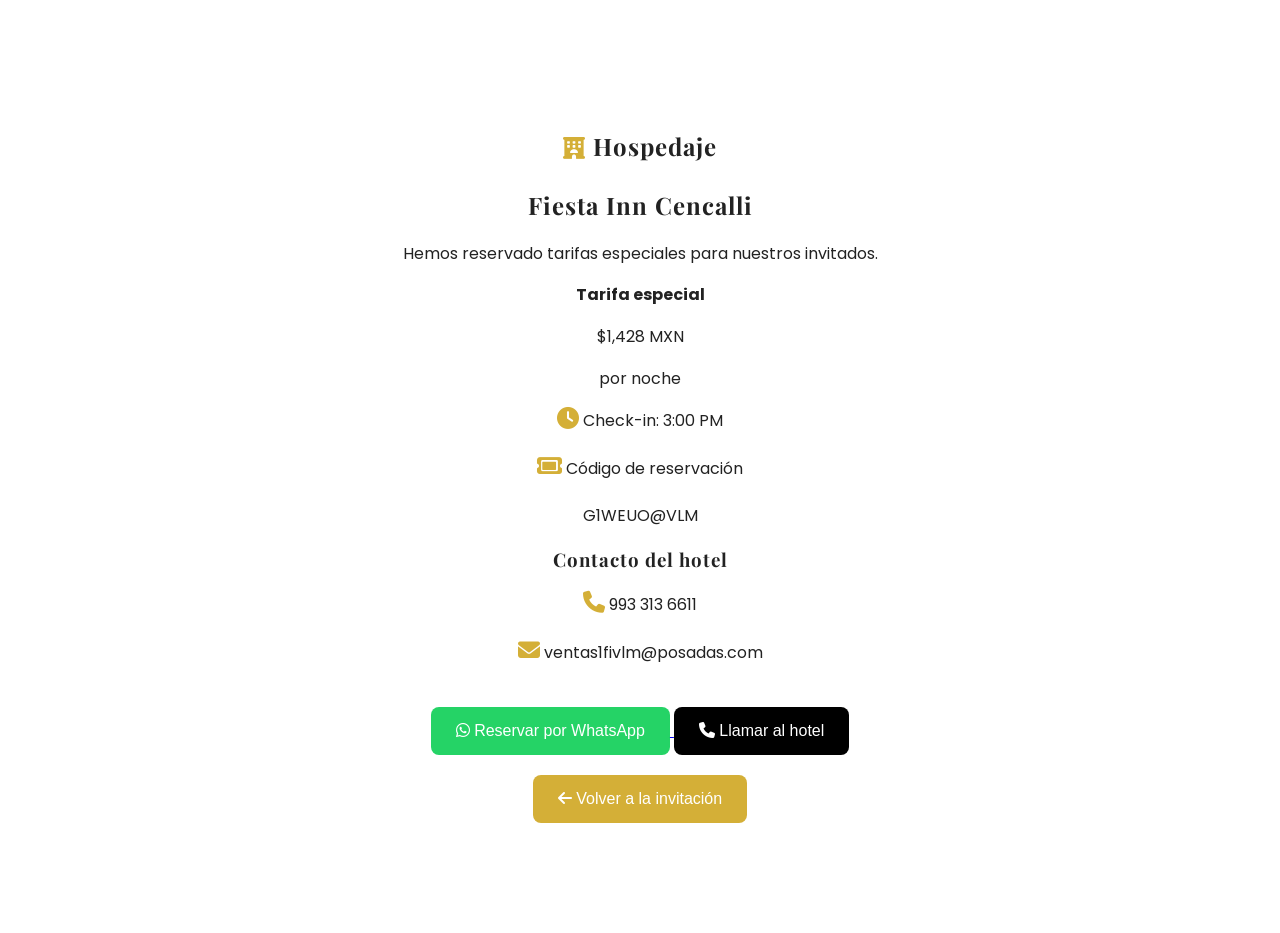
<file: Pag Web/Hotel/reservacion.html>
<!DOCTYPE html>
<html lang="es">

<head>

<meta charset="UTF-8">
<meta name="viewport" content="width=device-width, initial-scale=1.0">

<title>Reservación Hotel - Boda Isabel & Leonardo</title>

<link rel="stylesheet" href="../style.css">

<link rel="stylesheet"
href="https://cdnjs.cloudflare.com/ajax/libs/font-awesome/6.5.0/css/all.min.css">

<link href="https://fonts.googleapis.com/css2?family=Playfair+Display:wght@400;600&family=Poppins:wght@300;400;500&display=swap"
rel="stylesheet">

</head>

<body>



<section class="hotel-reserva">

<h1>
<i class="fa-solid fa-hotel icono"></i>
Hospedaje
</h1>

<h2>Fiesta Inn Cencalli</h2>

<p>
Hemos reservado tarifas especiales para nuestros invitados.
</p>



<div class="card-hotel">

<p><strong>Tarifa especial</strong></p>

<p class="precio">$1,428 MXN</p>

<p>por noche</p>

</div>



<div class="info-hotel">

<p>
<i class="fa-solid fa-clock icono"></i>
Check-in: 3:00 PM
</p>

<p>
<i class="fa-solid fa-ticket icono"></i>
Código de reservación
</p>

<p class="codigo">
G1WEUO@VLM
</p>

</div>



<div class="contacto-hotel">

<h3>Contacto del hotel</h3>

<p>
<i class="fa-solid fa-phone icono"></i>
993 313 6611
</p>

<p>
<i class="fa-solid fa-envelope icono"></i>
ventas1fivlm@posadas.com
</p>

</div>



<div class="botones-hotel">

<a href="https://wa.me/529931980935">

<button class="boton-whatsapp">

<i class="fa-brands fa-whatsapp"></i>
Reservar por WhatsApp

</button>

</a>



<a href="tel:9933136611">

<button class="boton-mapa">

<i class="fa-solid fa-phone"></i>
Llamar al hotel

</button>

</a>

</div>



<a href="../index.html">

<button class="boton-principal">

<i class="fa-solid fa-arrow-left"></i>
Volver a la invitación

</button>

</a>

</section>



</body>
</html>
</file>
<file: Pag Web/style.css>
/* =============================== */
/* CONFIGURACION GENERAL */
/* =============================== */

body{

margin:0;
font-family:'Poppins',sans-serif;
background:#ffffff;
color:#222;
overflow-x:hidden;

}

h1,h2,h3{

font-family:'Playfair Display',serif;
letter-spacing:1px;

}

section{

padding:70px 25px;
text-align:center;

}

p{

line-height:1.6;
font-size:16px;

}



/* =============================== */
/* SOBRE */
/* =============================== */

#intro{

position:fixed;
width:100%;
height:100vh;
background:#000;

display:flex;
flex-direction:column;
align-items:center;
justify-content:center;

z-index:9999;

}

.abrir-texto{

color:white;
margin-top:35px;
font-size:14px;
opacity:.8;

}

.envelope{

width:320px;
height:210px;

background:linear-gradient(145deg,#ffffff,#f4f4f4);

border-radius:8px;
border:3px solid #d4af37;

position:relative;

box-shadow:0 25px 50px rgba(0,0,0,.6);

}

.flap{

position:absolute;

top:-105px;
left:0;

width:0;
height:0;

border-left:160px solid transparent;
border-right:160px solid transparent;
border-bottom:105px solid #ffffff;

transform-origin:top;

transition:1s;

}



/* =============================== */
/* SELLO */
/* =============================== */

.seal{

position:absolute;

top:65px;
left:50%;

transform:translateX(-50%);

width:90px;
height:90px;

background:#d4af37;

border-radius:50%;

display:flex;
align-items:center;
justify-content:center;

cursor:pointer;

box-shadow:
0 12px 30px rgba(0,0,0,.6),
inset 0 3px 6px rgba(255,255,255,.4);

overflow:hidden;

}

.seal img{

width:75%;
border-radius:50%;
z-index:3;

}

.seal-left,
.seal-right{

position:absolute;
width:50%;
height:100%;
background:#d4af37;
top:0;
transition:0.8s ease;

}

.seal-left{

left:0;
border-radius:50% 0 0 50%;

}

.seal-right{

right:0;
border-radius:0 50% 50% 0;

}

.seal.romper .seal-left{

transform:translateX(-40px) rotate(-20deg);

}

.seal.romper .seal-right{

transform:translateX(40px) rotate(20deg);

}



/* =============================== */
/* PORTADA */
/* =============================== */

.portada-logo{

background:#000;
color:white;

padding:160px 25px 120px 25px;

}

.logo-portada img{

width:240px;

margin-bottom:35px;

}

.portada-logo h1{

font-size:44px;

margin-bottom:10px;

}

.fecha{

font-size:18px;

margin-bottom:5px;

}

.lugar{

color:#ccc;

}



/* =============================== */
/* CONTADOR */
/* =============================== */

.contador{

background:#f8f8f8;

}

.flip-clock{

display:flex;
justify-content:center;

gap:12px;

margin-top:25px;

}

.flip-item{

background:white;

padding:18px;

border-radius:10px;

width:70px;

box-shadow:0 5px 20px rgba(0,0,0,.15);

}

.flip-item span{

font-size:28px;

font-weight:bold;

display:block;

}



/* =============================== */
/* BOTONES */
/* =============================== */

button{

border:none;

padding:15px 25px;

border-radius:8px;

font-size:16px;

cursor:pointer;

margin-top:20px;

transition:.3s;

}

button:hover{

transform:translateY(-2px);

}

.boton-principal{

background:#d4af37;
color:white;

}

.boton-mapa{

background:#000;
color:white;

}

.boton-reserva{

background:#d4af37;
color:white;

}

.boton-whatsapp{

background:#25D366;
color:white;

}



/* =============================== */
/* BLOQUES NEGROS */
/* =============================== */

.bloque-negro{

background:#000;
color:white;

}



/* =============================== */
/* FOTOS HISTORIA */
/* =============================== */

.foto-texto{

position:relative;

max-width:420px;

margin:60px auto;

}

.foto-texto img{

width:100%;

border-radius:8px;

box-shadow:0 15px 35px rgba(0,0,0,.35);

}

.texto-overlay{

position:absolute;

bottom:0;
left:0;
right:0;

background:linear-gradient(transparent,rgba(0,0,0,.8));

color:white;

padding:22px;

border-radius:0 0 8px 8px;

}



/* =============================== */
/* EVENTO */
/* =============================== */

.bloque-evento{

margin:25px auto;

padding:25px;

max-width:320px;

background:#1a1a1a;

border-radius:10px;

border:1px solid #333;

}

.icono{

color:#d4af37;

font-size:22px;

margin-bottom:10px;

}



/* =============================== */
/* FORMULARIO */
/* =============================== */

.confirmacion form{

max-width:420px;

margin:auto;

display:flex;
flex-direction:column;

gap:15px;

}

.confirmacion input,
.confirmacion textarea{

padding:16px;

border-radius:6px;

border:1px solid #ccc;

font-size:16px;

}

.confirmacion textarea{

min-height:90px;

}



/* =============================== */
/* PARTICULAS */
/* =============================== */

#particles-js{

position:fixed;

top:0;
left:0;

width:100%;
height:100%;

pointer-events:none;

z-index:2;

}



/* =============================== */
/* PETALOS */
/* =============================== */

.petalo{

position:fixed;

top:-20px;

width:12px;
height:12px;

background:#d4af37;

border-radius:50%;

animation:caer linear forwards;

z-index:5;

}

@keyframes caer{

to{

transform:translateY(110vh) rotate(360deg);

}

}



/* =============================== */
/* ANIMACION SCROLL */
/* =============================== */

.fade{

opacity:0;

transform:translateY(40px);

transition:1s;

}



/* =============================== */
/* FOOTER */
/* =============================== */

footer{

background:black;

color:white;

padding:40px 20px;

text-align:center;

}



/* =============================== */
/* RESPONSIVE TABLET */
/* =============================== */

@media(min-width:768px){

section{

padding:100px 80px;

}

.portada-logo h1{

font-size:60px;

}

.logo-portada img{

width:280px;

}

.flip-item{

width:90px;

}

.foto-texto{

max-width:520px;

}

}



/* =============================== */
/* RESPONSIVE PC */
/* =============================== */

@media(min-width:1100px){

section{

padding:110px 120px;

}

.portada-logo h1{

font-size:70px;

}

.logo-portada img{

width:320px;

}

}

/* =============================== */
/* VESTIMENTA */
/* =============================== */

.vestimenta{

background:#f8f8f8;

}

.vestimenta-texto{

font-size:22px;
font-weight:600;
letter-spacing:2px;
color:#000;

margin-top:15px;

}

/* =============================== */
/* ICONOS DE SECCION */
/* =============================== */

.icono-seccion{

font-size:34px;
color:#d4af37;

margin-bottom:18px;

display:block;

}
</file>
